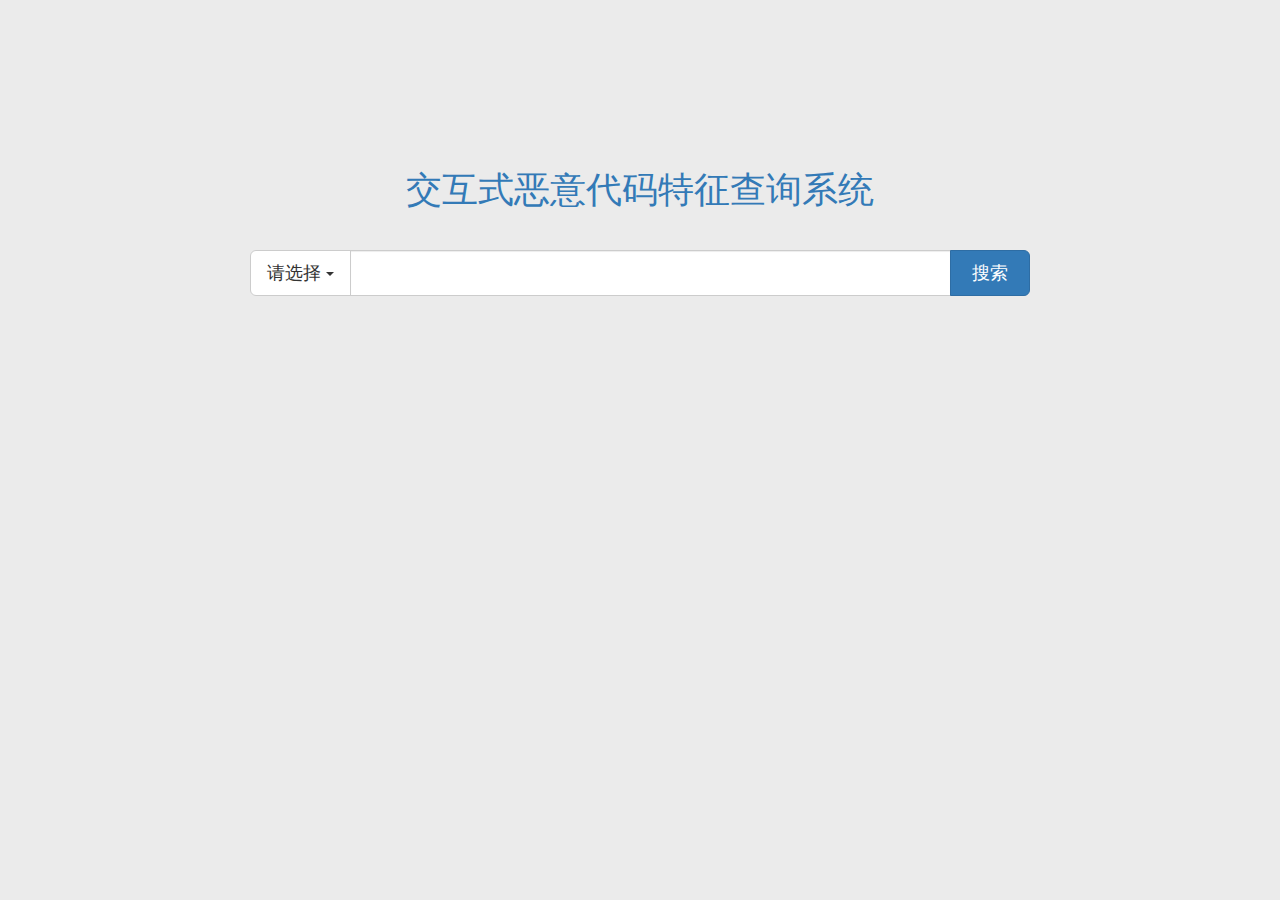
<file: src/main/webapp/index.html>
<!DOCTYPE html>
<html>
<head>
    <meta charset="UTF-8">
    <meta name="viewport" content="width=device-width, initial-scale=1">
    <title>交互式恶意代码特征查询系统</title>
    <link href="css/bootstrap.min.css" rel="stylesheet">
    <link href="css/common.css" rel="stylesheet">
    <script src="js/jquery-3.1.0.min.js"></script>
    <script src="js/bootstrap.min.js"></script>
    <script src="js/common.js"></script>
</head>

<body>
<div class="container">
    <div class="row" style="margin-top: 50px">
        <div class="col-xs-12">
            <h1 class="text-primary text-center">交互式恶意代码特征查询系统</h1>
        </div>
    </div>

    <div class="row" style="margin-top: 30px">
        <div id="searchBar" class="col-xs-8 col-xs-offset-2 input-group input-group-lg"></div>
    </div>
</div>
</body>
</html>
</file>
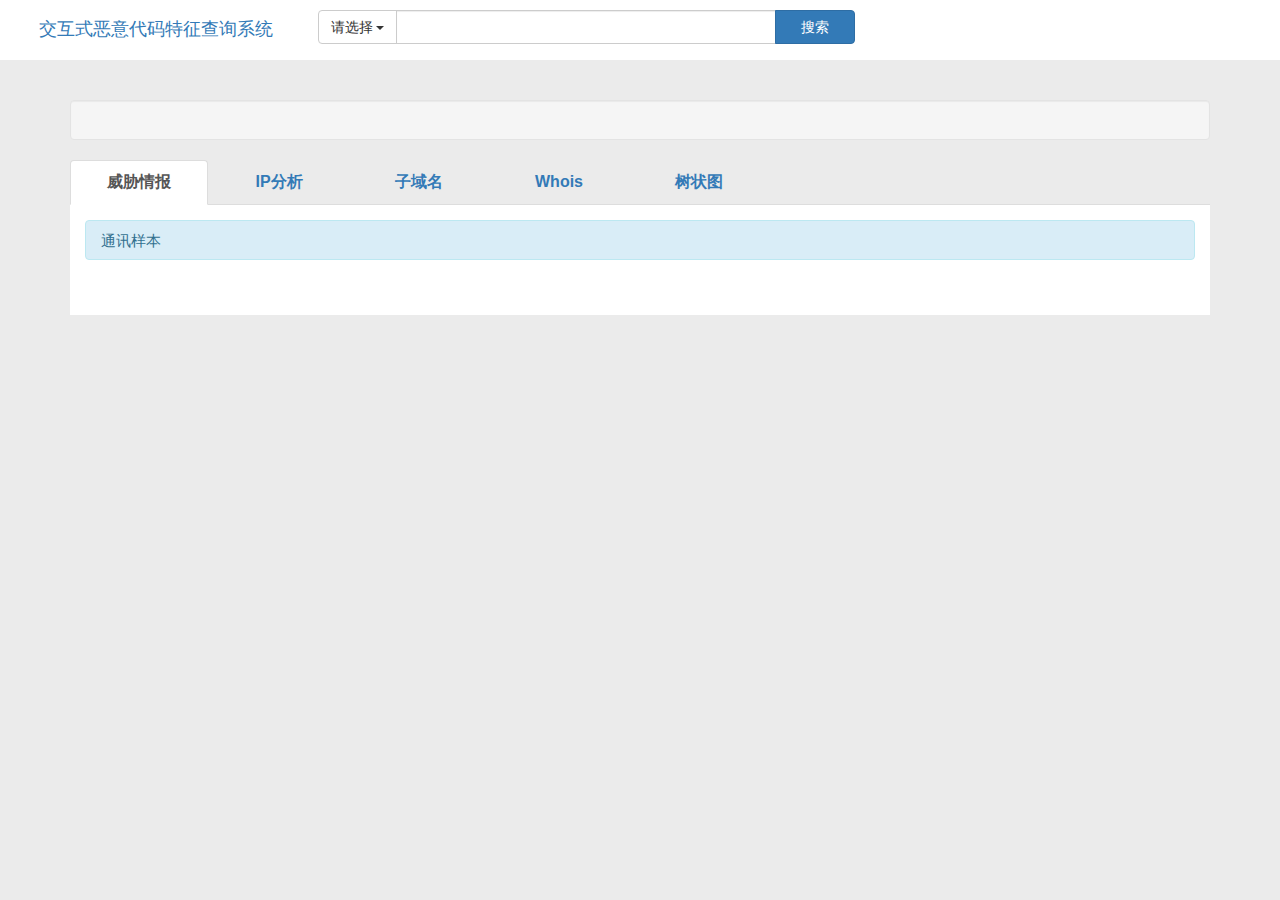
<file: src/main/webapp/resultDomain.html>
<!DOCTYPE html>
<html>
<head>
    <meta charset="UTF-8">
    <meta name="viewport" content="width=device-width, initial-scale=1">
    <title>交互式恶意代码特征查询系统</title>
    <link href="css/bootstrap.min.css" rel="stylesheet">
    <link href="css/common.css" rel="stylesheet">
    <script src="js/jquery-3.1.0.min.js"></script>
    <script src="js/bootstrap.min.js"></script>
    <script src="js/d3.min.js"></script>
    <script src="js/common.js"></script>
    <script src="js/resultDomain.js"></script>
</head>

<body>
<div class="row navbar-fixed-top">
    <div class="col-xs-3">
        <a href="index.html"><h4 class="text-primary text-center">交互式恶意代码特征查询系统</h4></a>
    </div>

    <div id="searchBar" class="col-xs-5 input-group"></div>
</div>

<div class="container">
    <div class="row">
        <div class="col-xs-12">
            <div class="well text-center" id="title"></div>
        </div>
    </div>

    <div class="row">
        <div class="col-xs-12">
            <ul class="nav nav-tabs">
                <li class="active"><a class="text-center" href="#threat" data-toggle="tab">威胁情报</a></li>
                <li><a class="text-center" href="#ip" data-toggle="tab">IP分析</a></li>
                <li><a class="text-center" href="#sub" data-toggle="tab">子域名</a></li>
                <li><a class="text-center" href="#whois" data-toggle="tab">Whois</a></li>
                <li><a class="text-center" href="#tree" data-toggle="tab">树状图</a></li>
            </ul>

            <div class="tab-content" id="tab_content">
                <div class="tab-pane fade in active" id="threat">
                    <div class="alert alert-info">通讯样本</div>
                    <table class="table table-striped">
                        <tbody id="threat_sample"></tbody>
                    </table>
                </div>

                <div class="tab-pane fade" id="ip">
                    <div class="alert alert-info">IP地址</div>
                    <div class="row info-item" style="margin-bottom: 10px">
                        <div class="col-xs-2 info-title">IP地址</div>
                        <a class="col-xs-3 col-xs-offset-1" id="ip_address" target="_blank"></a>
                    </div>

                    <div class="alert alert-info">历史解析记录</div>
                    <table class="table table-striped">
                        <thead>
                        <tr>
                            <th>时间</th>
                            <th>IP</th>
                        </tr>
                        </thead>
                        <tbody id="history_ip"></tbody>
                    </table>

                    <div class="alert alert-info">指向同一IP的域名列表</div>
                    <table class="table table-striped">
                        <tbody id="same_ip_domain"></tbody>
                    </table>
                </div>

                <div class="tab-pane fade" id="sub">
                    <div class="alert alert-info">子域名</div>
                    <table class="table table-striped">
                        <tbody id="sub_domain"></tbody>
                    </table>
                </div>

                <div class="tab-pane fade" id="whois">
                    <div class="alert alert-info">当前注册信息</div>
                    <div class="row info-item">
                        <div class="col-xs-2 info-title">注册者</div>
                        <div class="col-xs-3 info-content" id="d_registrar"></div>
                    </div>
                    <div class="row info-item">
                        <div class="col-xs-2 info-title">注册机构</div>
                        <div class="col-xs-3 info-content" id="d_ra"></div>
                    </div>
                    <div class="row info-item">
                        <div class="col-xs-2 info-title">邮箱</div>
                        <div class="col-xs-3 info-content" id="d_mailbox"></div>
                    </div>
                    <div class="row info-item">
                        <div class="col-xs-2 info-title">地址</div>
                        <div class="col-xs-3 info-content" id="d_address"></div>
                    </div>
                    <div class="row info-item">
                        <div class="col-xs-2 info-title">电话</div>
                        <div class="col-xs-3 info-content" id="d_phone"></div>
                    </div>
                    <div class="row info-item">
                        <div class="col-xs-2 info-title">注册时间</div>
                        <div class="col-xs-3 info-content" id="d_rt"></div>
                    </div>
                    <div class="row info-item">
                        <div class="col-xs-2 info-title">过期时间</div>
                        <div class="col-xs-3 info-content" id="d_ot"></div>
                    </div>
                    <div class="row info-item">
                        <div class="col-xs-2 info-title">更新时间</div>
                        <div class="col-xs-3 info-content" id="d_ut"></div>
                    </div>
                    <div class="row info-item">
                        <div class="col-xs-2 info-title">域名服务商</div>
                        <div class="col-xs-3 info-content" id="d_sp"></div>
                    </div>
                    <div class="row info-item">
                        <div class="col-xs-2 info-title">域名服务器</div>
                        <div class="col-xs-3 info-content" id="d_s"></div>
                    </div>
                </div>

                <div class="tab-pane fade" id="tree"></div>
            </div>
        </div>
    </div>
</div>

<div id="modal"></div>
</body>
</html>
</file>
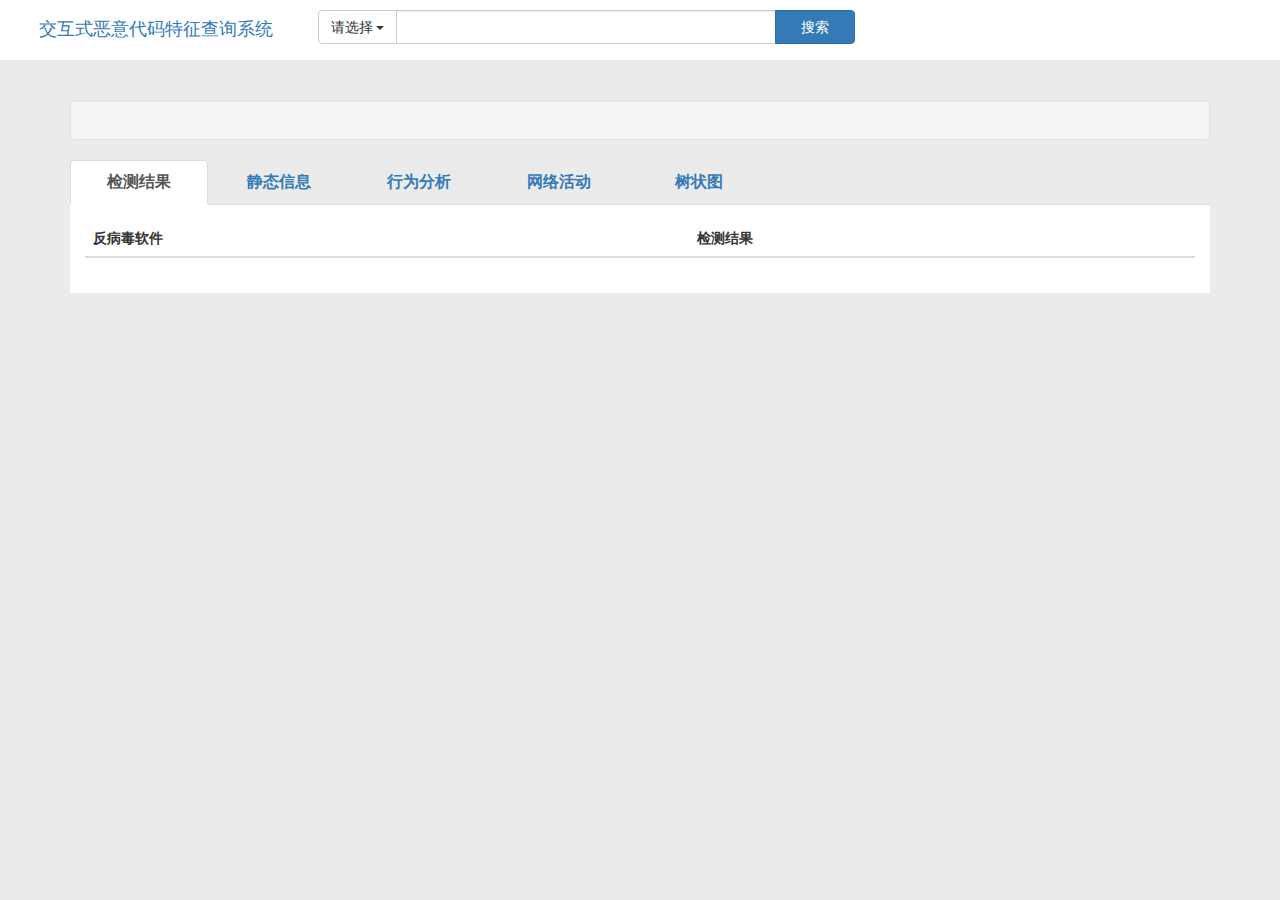
<file: src/main/webapp/resultFile.html>
<!DOCTYPE html>
<html>
<head>
    <meta charset="UTF-8">
    <meta name="viewport" content="width=device-width, initial-scale=1">
    <title>交互式恶意代码特征查询系统</title>
    <link href="css/bootstrap.min.css" rel="stylesheet">
    <link href="css/common.css" rel="stylesheet">
    <script src="js/jquery-3.1.0.min.js"></script>
    <script src="js/bootstrap.min.js"></script>
    <script src="js/d3.min.js"></script>
    <script src="js/common.js"></script>
    <script src="js/resultFile.js"></script>
</head>

<body>
<div class="row navbar-fixed-top">
    <div class="col-xs-3">
        <a href="index.html"><h4 class="text-primary text-center">交互式恶意代码特征查询系统</h4></a>
    </div>

    <div id="searchBar" class="col-xs-5 input-group"></div>
</div>

<div class="container">
    <div class="row">
        <div class="col-xs-12">
            <div class="well text-center" id="title"></div>
        </div>
    </div>

    <div class="row">
        <div class="col-xs-12">
            <ul class="nav nav-tabs">
                <li class="active"><a class="text-center" href="#result" data-toggle="tab">检测结果</a></li>
                <li><a class="text-center" href="#static" data-toggle="tab">静态信息</a></li>
                <li><a class="text-center" href="#dynamic" data-toggle="tab">行为分析</a></li>
                <li><a class="text-center" href="#internet" data-toggle="tab">网络活动</a></li>
                <li><a class="text-center" href="#tree" data-toggle="tab">树状图</a></li>
            </ul>

            <div class="tab-content" id="tab_content">
                <div class="tab-pane fade in active" id="result">
                    <table class="table table-striped">
                        <thead>
                        <tr>
                            <th>反病毒软件</th>
                            <th>检测结果</th>
                        </tr>
                        </thead>
                        <tbody id="scan_result"></tbody>
                    </table>
                </div>

                <div class="tab-pane fade" id="static">
                    <div class="alert alert-info">文件识别</div>
                    <div class="row info-item">
                        <div class="col-xs-2 info-title">文件类型</div>
                        <div class="col-xs-3 info-content" id="s_ft"></div>
                    </div>
                    <div class="row info-item">
                        <div class="col-xs-2 info-title">文件大小</div>
                        <div class="col-xs-3 info-content" id="s_size"></div>
                    </div>
                    <div class="row info-item">
                        <div class="col-xs-2 info-title">MD5</div>
                        <div class="col-xs-3 info-content" id="s_md5"></div>
                    </div>
                    <div class="row info-item">
                        <div class="col-xs-2 info-title">SHA1</div>
                        <div class="col-xs-3 info-content" id="s_sha1"></div>
                    </div>
                    <div class="row info-item">
                        <div class="col-xs-2 info-title">SHA256</div>
                        <div class="col-xs-3 info-content" id="s_sha256"></div>
                    </div>
                    <div class="row info-item">
                        <div class="col-xs-2 info-title">SHA512</div>
                        <div class="col-xs-3 info-content" id="s_sha512"></div>
                    </div>
                    <div class="row info-item" style="margin-bottom: 10px">
                        <div class="col-xs-2 info-title">ssdeep</div>
                        <div class="col-xs-3 info-content" id="s_ssdeep"></div>
                    </div>

                    <div class="alert alert-info">PE节信息</div>
                    <table class="table table-striped">
                        <thead>
                        <tr>
                            <th>Name</th>
                            <th>Virtual Address</th>
                            <th>Virtual Size</th>
                            <th>Raw Address</th>
                            <th>Entropy</th>
                        </tr>
                        </thead>
                        <tbody id="pe_section"></tbody>
                    </table>

                    <div class="alert alert-info">导入表</div>
                    <table class="table table-striped">
                        <tbody id="import_dll"></tbody>
                    </table>
                </div>

                <div class="tab-pane fade" id="dynamic">
                    <div class="alert alert-info">文件操作</div>
                    <table class="table table-striped">
                        <tbody id="op_file"></tbody>
                    </table>

                    <div class="alert alert-info">注册表操作</div>
                    <table class="table table-striped">
                        <tbody id="op_registry"></tbody>
                    </table>

                    <div class="alert alert-info">互斥体操作</div>
                    <table class="table table-striped">
                        <tbody id="op_mutex"></tbody>
                    </table>
                </div>

                <div class="tab-pane fade" id="internet">
                    <table class="table table-striped">
                        <thead>
                        <tr>
                            <th>域名</th>
                            <th>IP</th>
                        </tr>
                        </thead>
                        <tbody id="internet_activity"></tbody>
                    </table>
                </div>

                <div class="tab-pane fade" id="tree"></div>
            </div>
        </div>
    </div>
</div>

<div id="modal"></div>
</body>
</html>
</file>
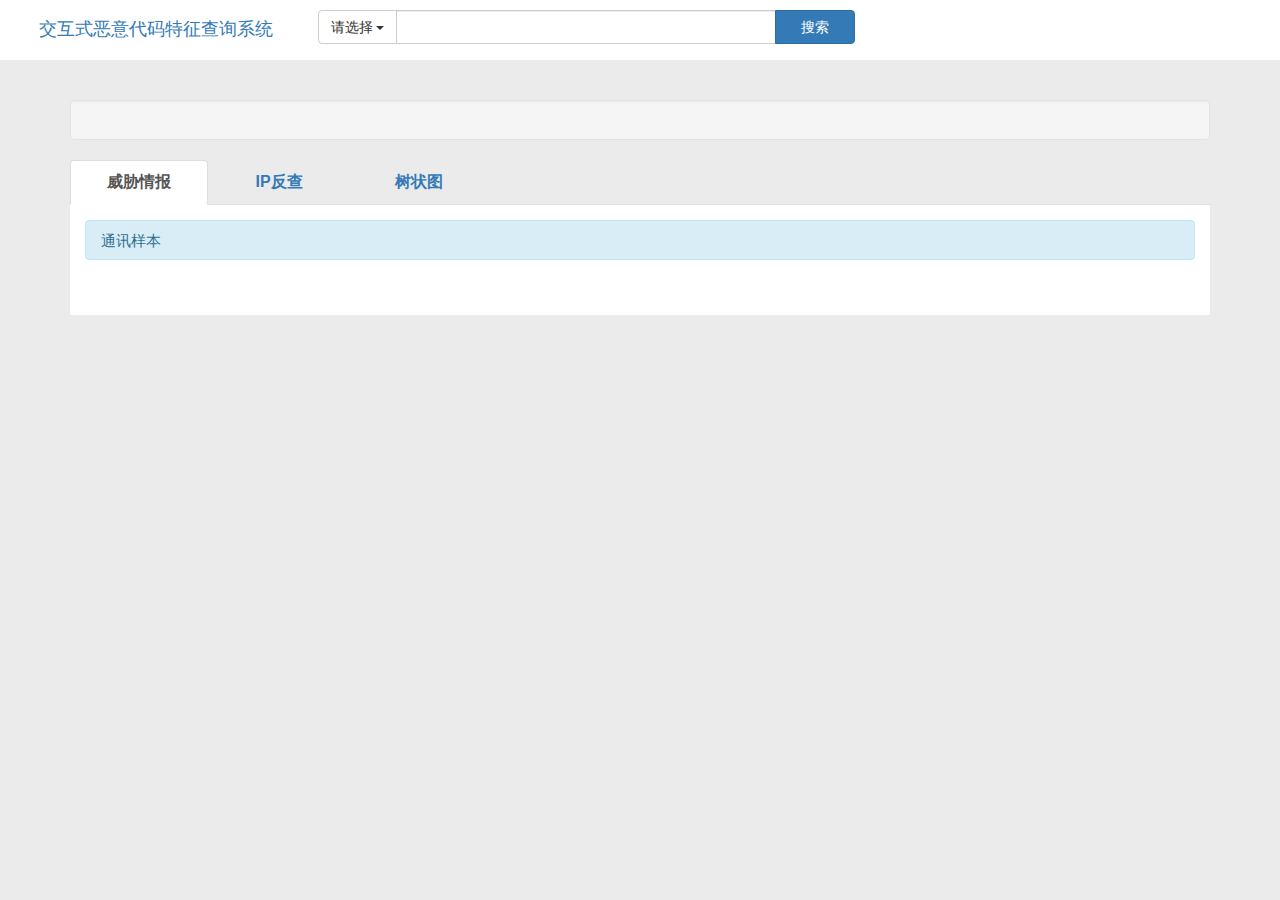
<file: src/main/webapp/resultIP.html>
<!DOCTYPE html>
<html>
<head>
    <meta charset="UTF-8">
    <meta name="viewport" content="width=device-width, initial-scale=1">
    <title>交互式恶意代码特征查询系统</title>
    <link href="css/bootstrap.min.css" rel="stylesheet">
    <link href="css/common.css" rel="stylesheet">
    <script src="js/jquery-3.1.0.min.js"></script>
    <script src="js/bootstrap.min.js"></script>
    <script src="js/d3.min.js"></script>
    <script src="js/common.js"></script>
    <script src="js/resultIP.js"></script>
</head>

<body>
<div class="row navbar-fixed-top">
    <div class="col-xs-3">
        <a href="index.html"><h4 class="text-primary text-center">交互式恶意代码特征查询系统</h4></a>
    </div>

    <div id="searchBar" class="col-xs-5 input-group"></div>
</div>

<div class="container">
    <div class="row">
        <div class="col-xs-12">
            <div class="well text-center" id="title"></div>
        </div>
    </div>

    <div class="row">
        <div class="col-xs-12">
            <ul class="nav nav-tabs">
                <li class="active"><a class="text-center" href="#threat" data-toggle="tab">威胁情报</a></li>
                <li><a class="text-center" href="#ip" data-toggle="tab">IP反查</a></li>
                <li><a class="text-center" href="#tree" data-toggle="tab">树状图</a></li>
            </ul>

            <div class="tab-content" id="tab_content">
                <div class="tab-pane fade in active" id="threat">
                    <div class="alert alert-info">通讯样本</div>
                    <table class="table table-striped">
                        <tbody id="threat_sample"></tbody>
                    </table>
                </div>

                <div class="tab-pane fade" id="ip">
                    <div class="alert alert-info">指向该IP的域名</div>
                    <table class="table table-striped">
                        <tbody id="same_ip_domain"></tbody>
                    </table>

                    <div class="alert alert-info">历史域名记录</div>
                    <table class="table table-striped">
                        <thead>
                        <tr>
                            <th>时间</th>
                            <th>域名</th>
                        </tr>
                        </thead>
                        <tbody id="history_domain"></tbody>
                    </table>
                </div>

                <div class="tab-pane fade" id="tree"></div>
            </div>
        </div>
    </div>
</div>

<div id="modal"></div>
</body>
</html>
</file>
<file: src/main/webapp/css/common.css>
body {
    background-color: rgb(235, 235, 235);
}

.navbar-fixed-top {
    padding: 10px;
    background-color: white;
}

.navbar-fixed-top a {
    text-decoration: none;
}

.container {
    margin-top: 100px;
}

#title {
    color: grey;
    font-size: 24px;
    font-weight: bold;
}

.nav-tabs li {
    width: 140px;
    font-size: 16px;
    font-weight: bold;
}

.tab-content {
    padding: 15px;
    background-color: white;
}

.alert-info {
    height: 40px;
    line-height: 10px;
    font-size: 15px;
}

.info-title {
    color: grey;
    font-weight: bold;
}

.info-item {
    padding: 8px;
}

.info-content {
    color: grey;
}

.node {
    cursor: pointer;
}

.link {
    fill: none;
    stroke: #ccc;
    stroke-width: 2px;
}
</file>
